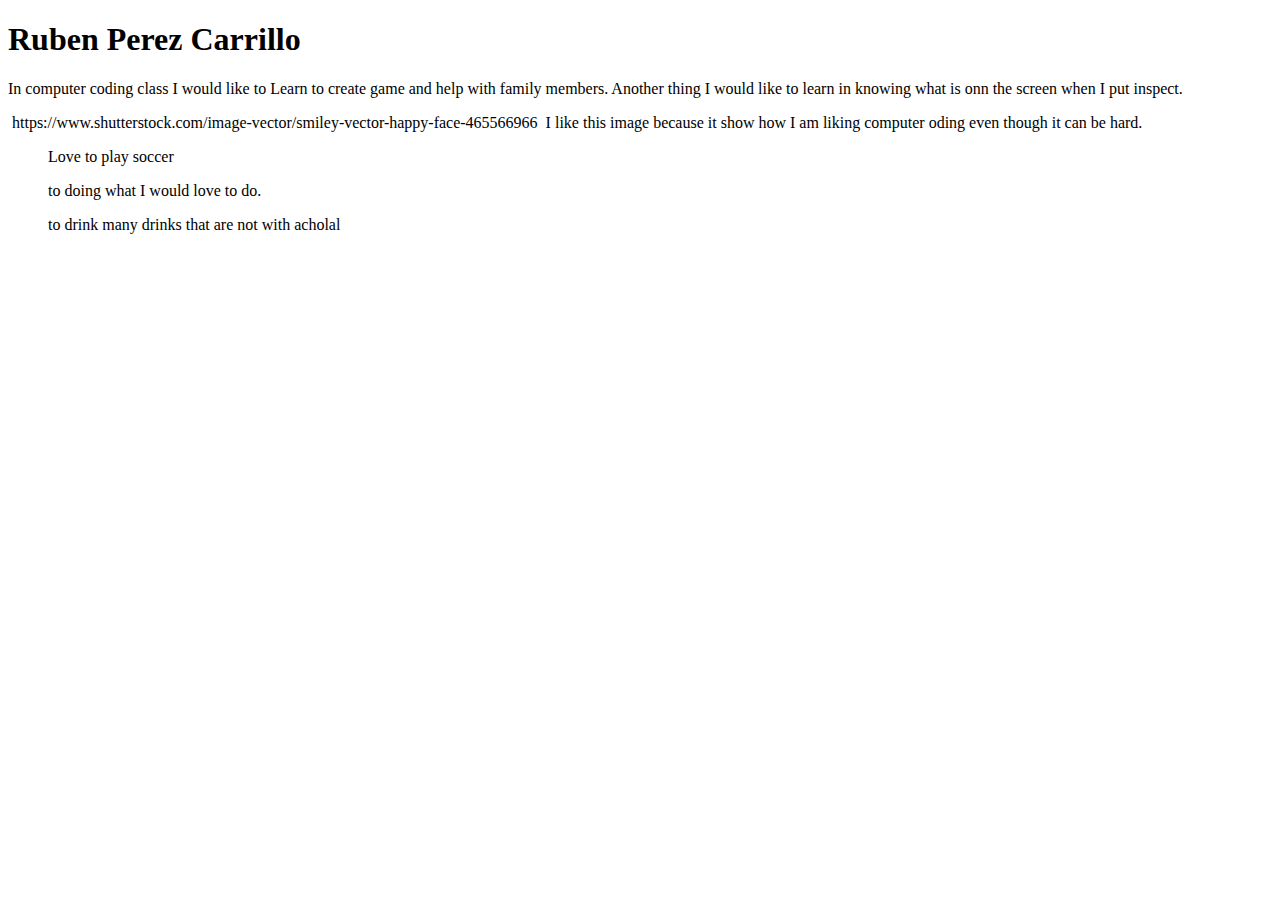
<file: Index2.html>
<!doctype html>
<html lang="en">
  <head>
    <meta charset="utf-8" />
    <title>Elements and Tags</title>
  </head>
  <body>
   <h1> Ruben Perez Carrillo </h1>
<p> In computer coding class I would like to 
Learn to create game and help with family members. 
Another thing I would like to learn in knowing what is onn the screen when I put inspect. </p>
<img> https://www.shutterstock.com/image-vector/smiley-vector-happy-face-465566966 <img>

<alt> I like this image because it show how I am liking computer oding even though it can be hard.</alt>
<ul> Love to play soccer </ul>
<ul>to doing what I would love to do. </ul> 
<ul> to drink many drinks that are not with acholal </ul>
  </body>
</html>
</file>
